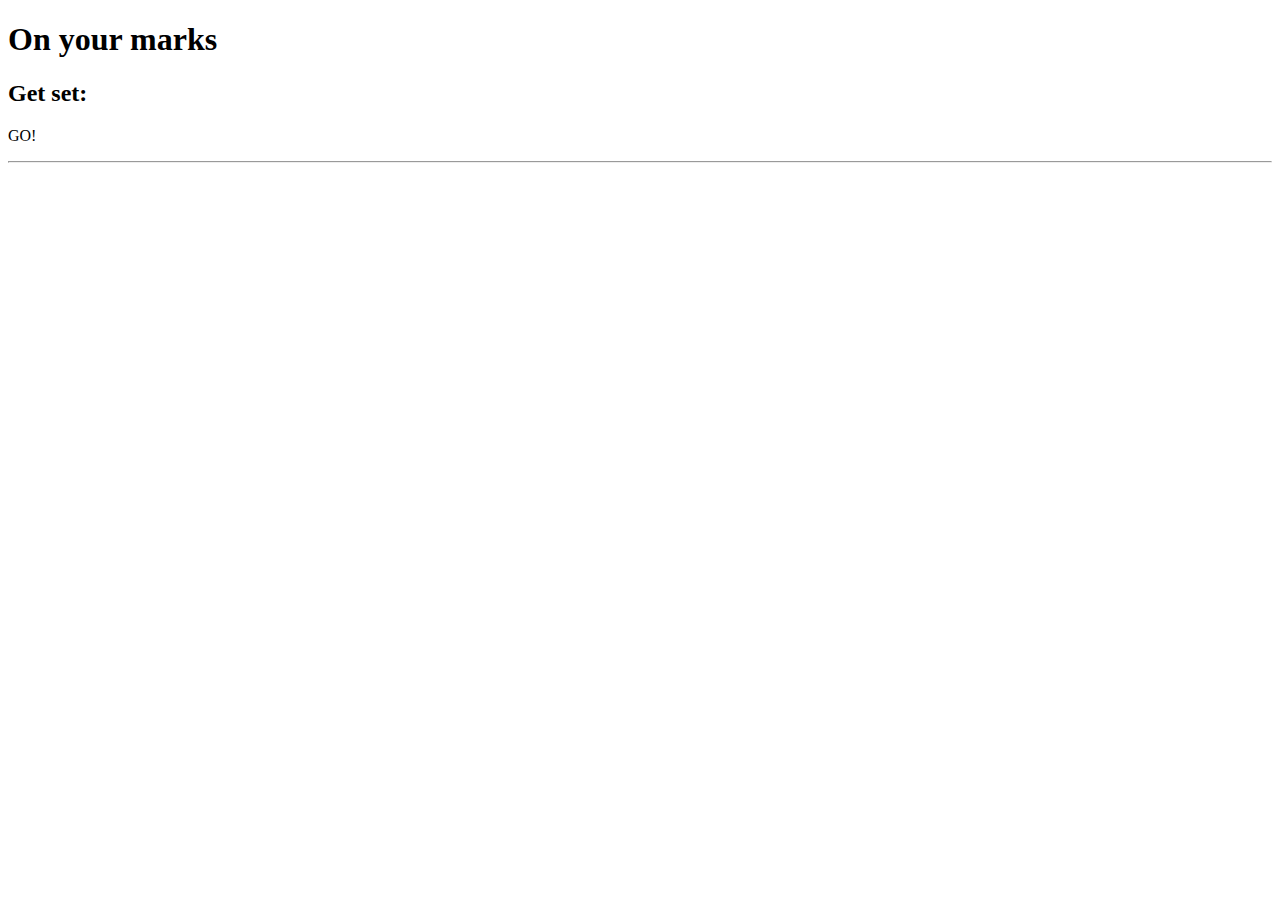
<file: Opdracht_1/index.html>
<!DOCTYPE html>
<html>
    <head>
        <title> Start of something new </title>
    </head>
    <body>
        <h1> On your marks </h1>
        <h2> Get set: </h2>
        <p> GO! </p>
        <hr> 
    </body>
</html>
</file>
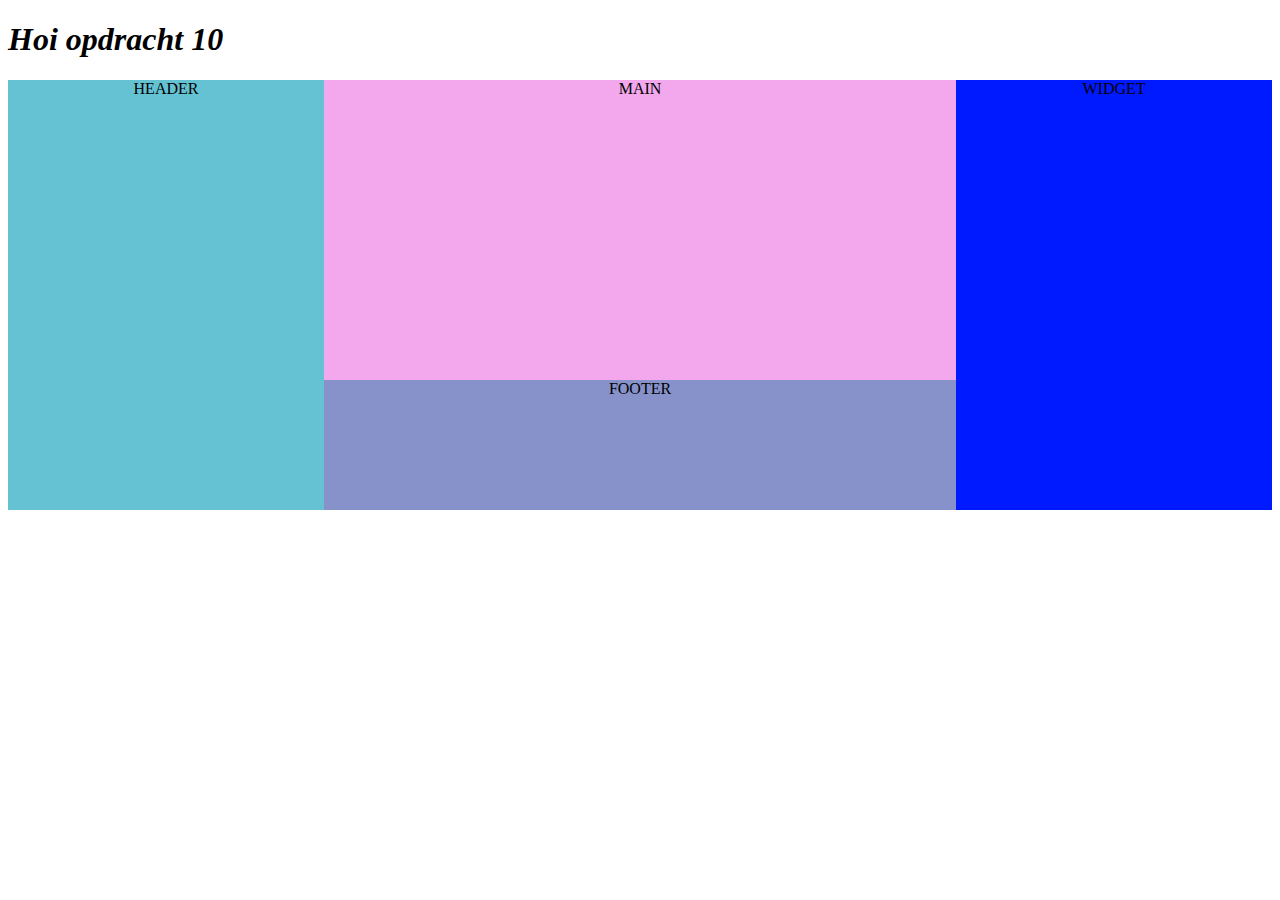
<file: Opdracht_10/index.html>
<!DOCTYPE html>
<html>

<head>
    <link rel="stylesheet" href="style.css">
    <title> Opdracht 10 </title>
</head>

<body>
    <h1><em>Hoi opdracht 10</em></h1>

    <div class="container">
        <div class="header">HEADER</div>
        <div class="main">MAIN</div>
        <div class="widget">WIDGET</div>
        <div class="footer">FOOTER</div>
    </div>

</body>

</html>
</file>
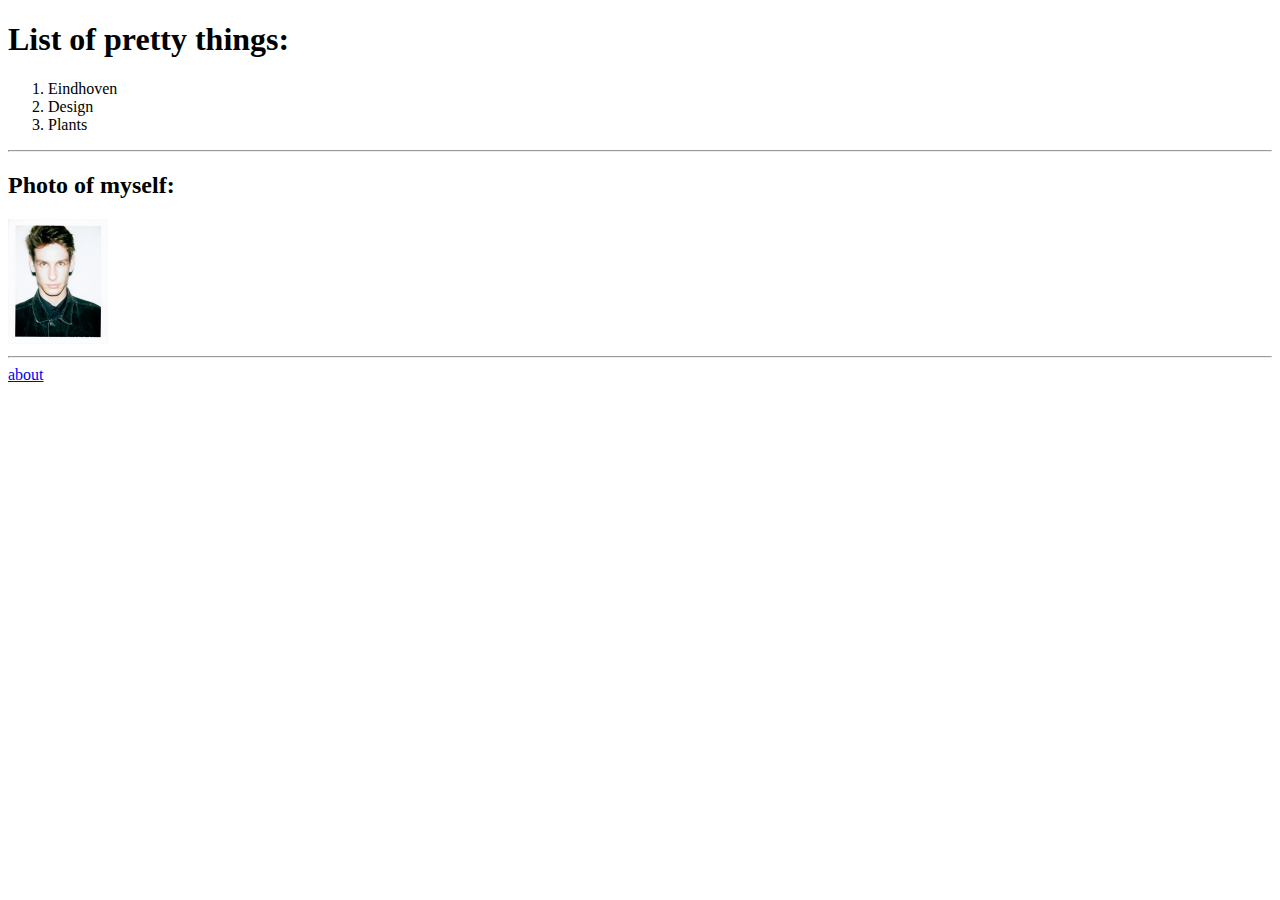
<file: Opdracht_2/index.html>
<!DOCTYPE html>
<html>
    <head>
        <title> Bram Vervoort </title>
    </head>
    <body>
        <h1> List of pretty things: </h1>
        <ol> <li> Eindhoven</li>
            <li> Design</li>
            <li> Plants</li></ol>
            <hr> 
        <h2> Photo of myself: </h2>
        <img src="grad10.jpeg" alt="old photo" width="100">
<hr> 
<a href="about.html">about</a>

</body>
</html>
</file>
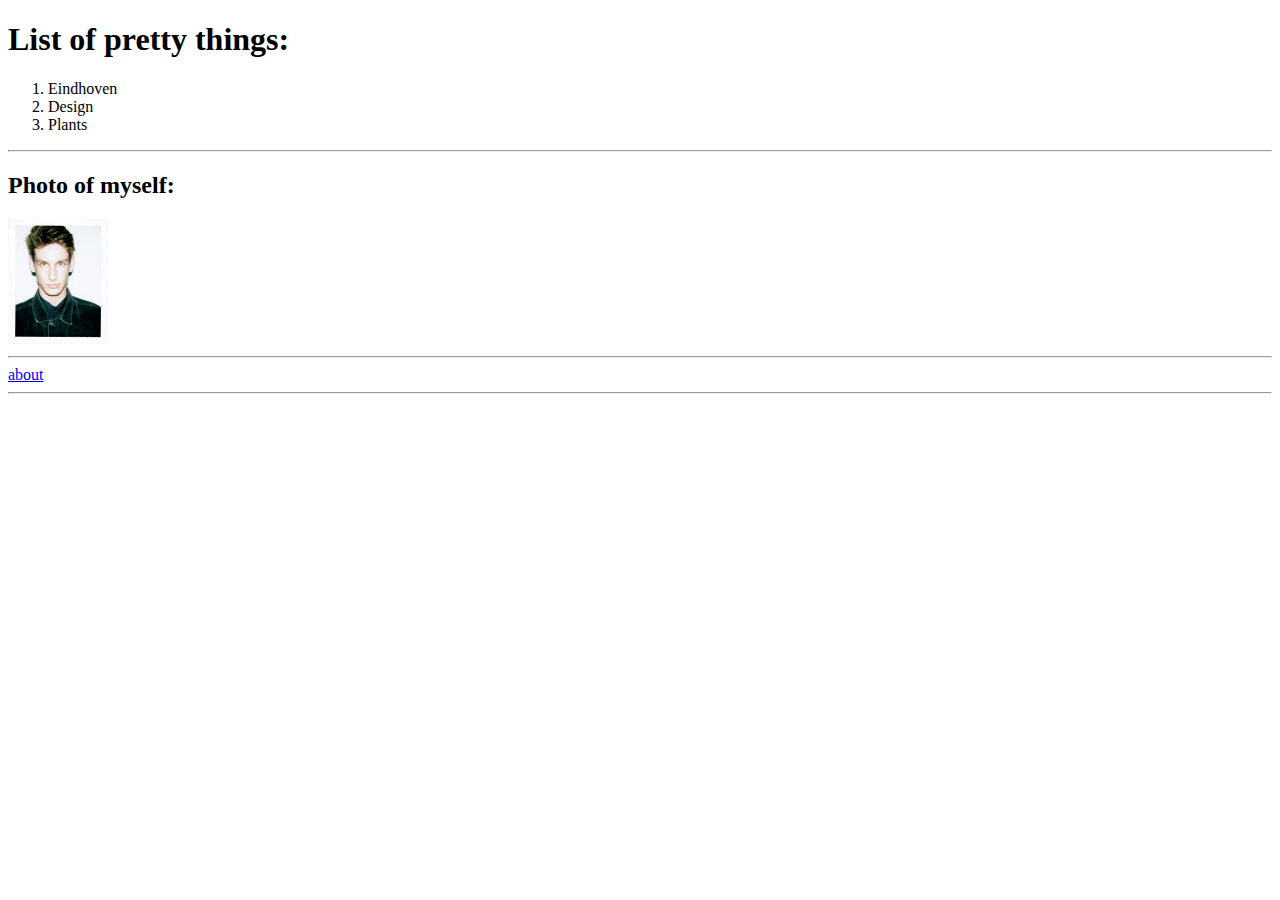
<file: Opdracht_3/index.html>
<!DOCTYPE html>
<html>
    <head>
        <title> Bram Vervoort </title>
    </head>
    <body>

        <header>
        <h1> List of pretty things: </h1>
        <ol> <li> Eindhoven</li>
            <li> Design</li>
            <li> Plants</li></ol>
        </header>
        <aside></aside>
         <hr> 
         <main>
         <h2> Photo of myself: </h2>
        <img src="grad10.jpeg" alt="old photo" width="100">
        </main>
<hr> 
<nav>
<a href="about.html">about</a>
</nav>
<hr> 
<footer></footer>
</body>
</html>
</file>
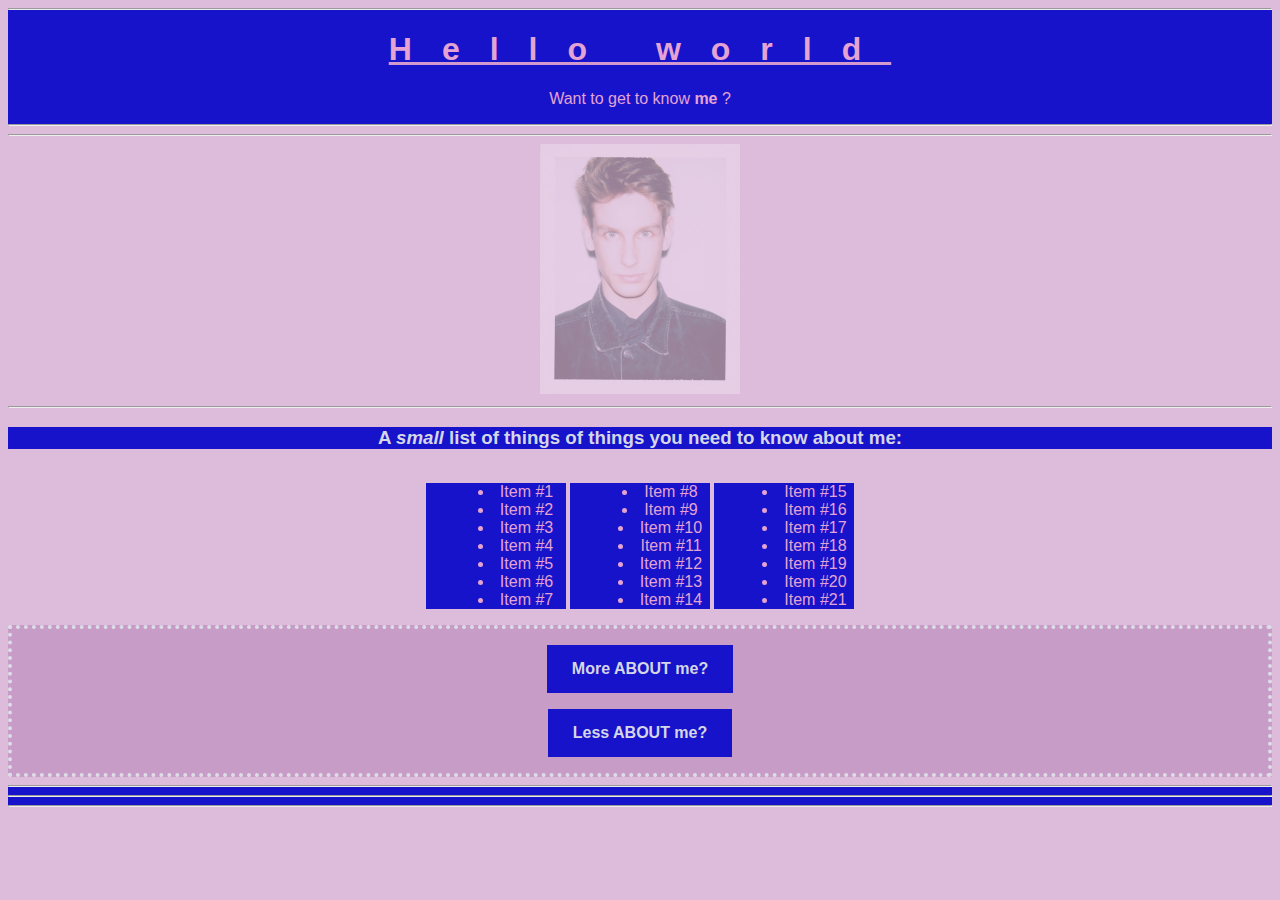
<file: Opdracht_4/index.html>
<!DOCTYPE html>
<html>

<head>
        <title> Bram Vervoort </title>
</head>

<body>
        <link rel="stylesheet" href="style.css">
        <header>
                <hr>
                <h1> Hello world </h1>
                <p> Want to get to know <b>me</b> ?</p>
                <hr>

        </header>

        <main>
                <hr> <img src="grad10.jpeg" alt="old photo" width="200">
                <hr>
        </main>
        <h3> A <em>small</em> list of things of things you need to know about me:</h3>
        <ul>
                <li> Item #1</li>
                <li> Item #2</li>
                <li> Item #3</li>
                <li> Item #4</li>
                <li> Item #5</li>
                <li> Item #6</li>
                <li> Item #7</li>
        </ul>
        <ul>
                <li> Item #8</li>
                <li> Item #9</li>
                <li> Item #10</li>
                <li> Item #11</li>
                <li> Item #12</li>
                <li> Item #13</li>
                <li> Item #14</li>
        </ul>
        <ul>
                <li> Item #15</li>
                <li> Item #16</li>
                <li> Item #17</li>
                <li> Item #18</li>
                <li> Item #19</li>
                <li> Item #20</li>
                <li> Item #21</li>
        </ul>

        <nav>
                <p>
                        <a href="about.html"> <b>More ABOUT me? </b></a>
                <p> <a href="https://media1.tenor.com/images/7a51cbda9076eb52eb7534aef92ebfca/tenor.gif?itemid=15739082">
                                <b> Less ABOUT me?</b></a></p>
                </p>
        </nav>
        <footer>
                <hr>
                <hr>
                <hr>
        </footer>
</body>

</html>
</file>
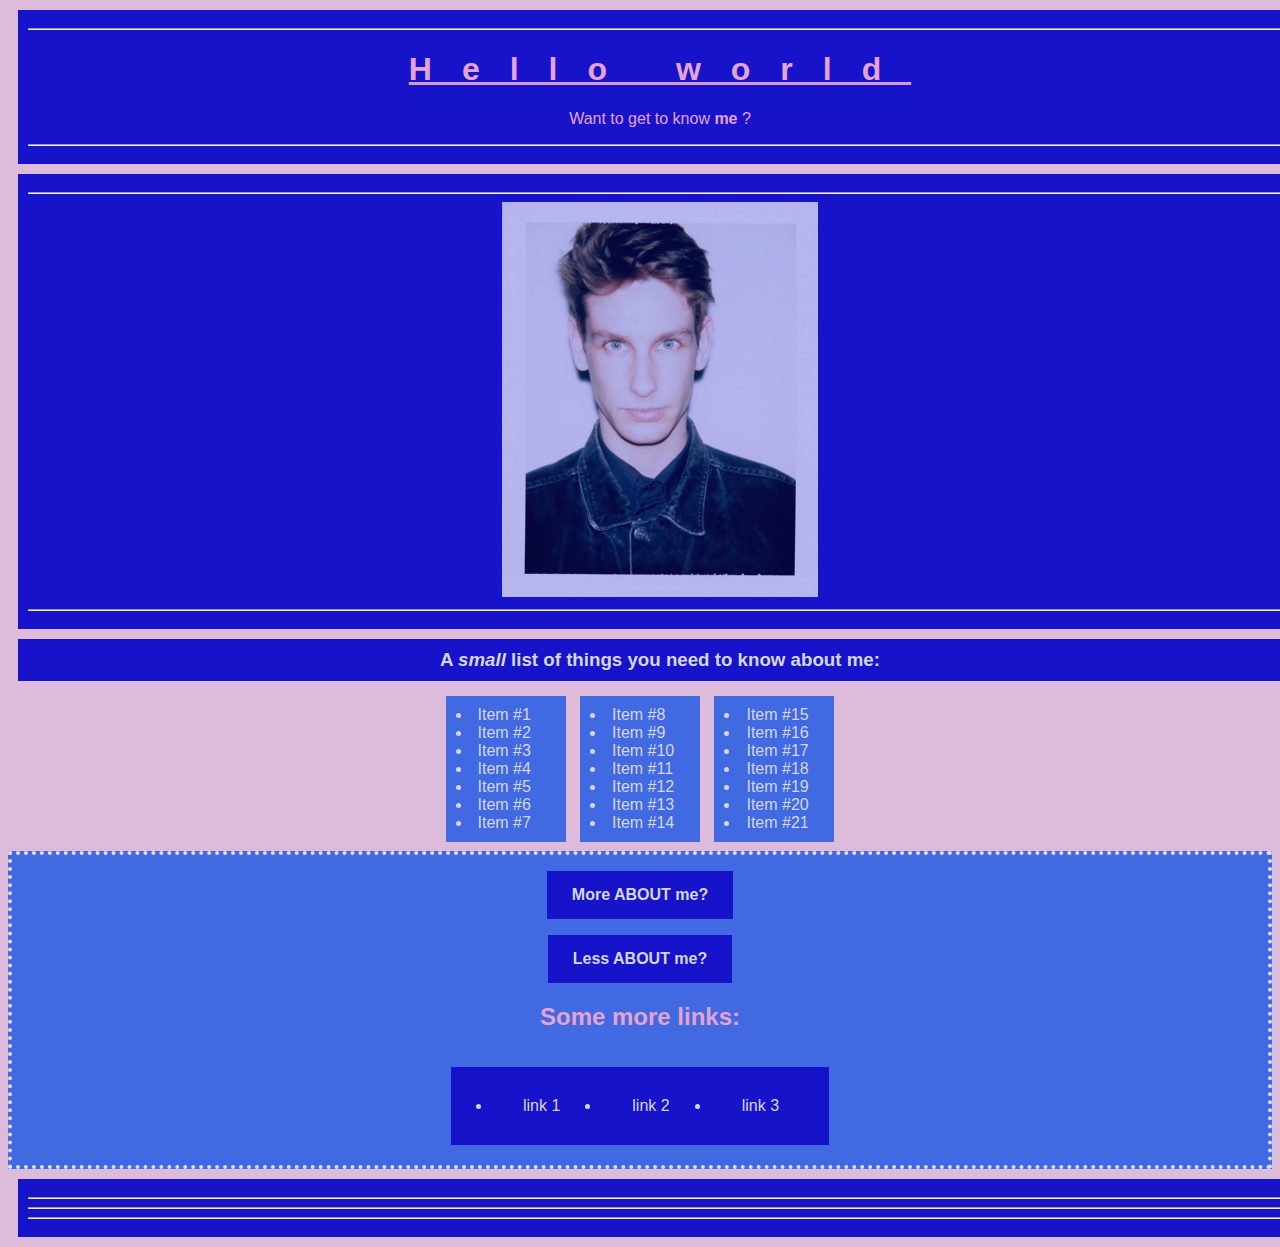
<file: Opdracht_5/index.html>
<!DOCTYPE html>
<html>

<head>
        <title> Bram Vervoort </title>
</head>

<body>
        <link rel="stylesheet" href="style.css">
        <header>
                <hr>
                <h1> Hello world </h1>
                <p> Want to get to know <b>me</b> ?</p>
                <hr>

        </header>

        <main>
                <hr> <img src="grad10.jpeg" alt="old photo" width="200">
                <hr>
        </main>
        <h3> A <em>small</em> list of things you need to know about me:</h3>
        <ul class="ul">
                <li> Item #1</li>
                <li> Item #2</li>
                <li> Item #3</li>
                <li> Item #4</li>
                <li> Item #5</li>
                <li> Item #6</li>
                <li> Item #7</li>
        </ul>
        <ul class="ul">
                <li> Item #8</li>
                <li> Item #9</li>
                <li> Item #10</li>
                <li> Item #11</li>
                <li> Item #12</li>
                <li> Item #13</li>
                <li> Item #14</li>
        </ul>
        <ul class="ul">
                <li> Item #15</li>
                <li> Item #16</li>
                <li> Item #17</li>
                <li> Item #18</li>
                <li> Item #19</li>
                <li> Item #20</li>
                <li> Item #21</li>
        </ul>

        <nav>
                <p>
                        <a href="about.html"> <b>More ABOUT me? </b></a>
                <p> <a href="https://media1.tenor.com/images/7a51cbda9076eb52eb7534aef92ebfca/tenor.gif?itemid=15739082">
                                <b> Less ABOUT me?</b></a></p>
                </p>
                <h2>Some more links:</h2>
                <ul>
                        <li><a href="about.html"> link 1 </a></li>
                        <li><a href="about.html"> link 2 </a></li>
                        <li><a href="about.html"> link 3 </a></li>
                </ul>
        </nav>
        <footer>
                <hr>
                <hr>
                <hr>
        </footer>
</body>

</html>
</file>
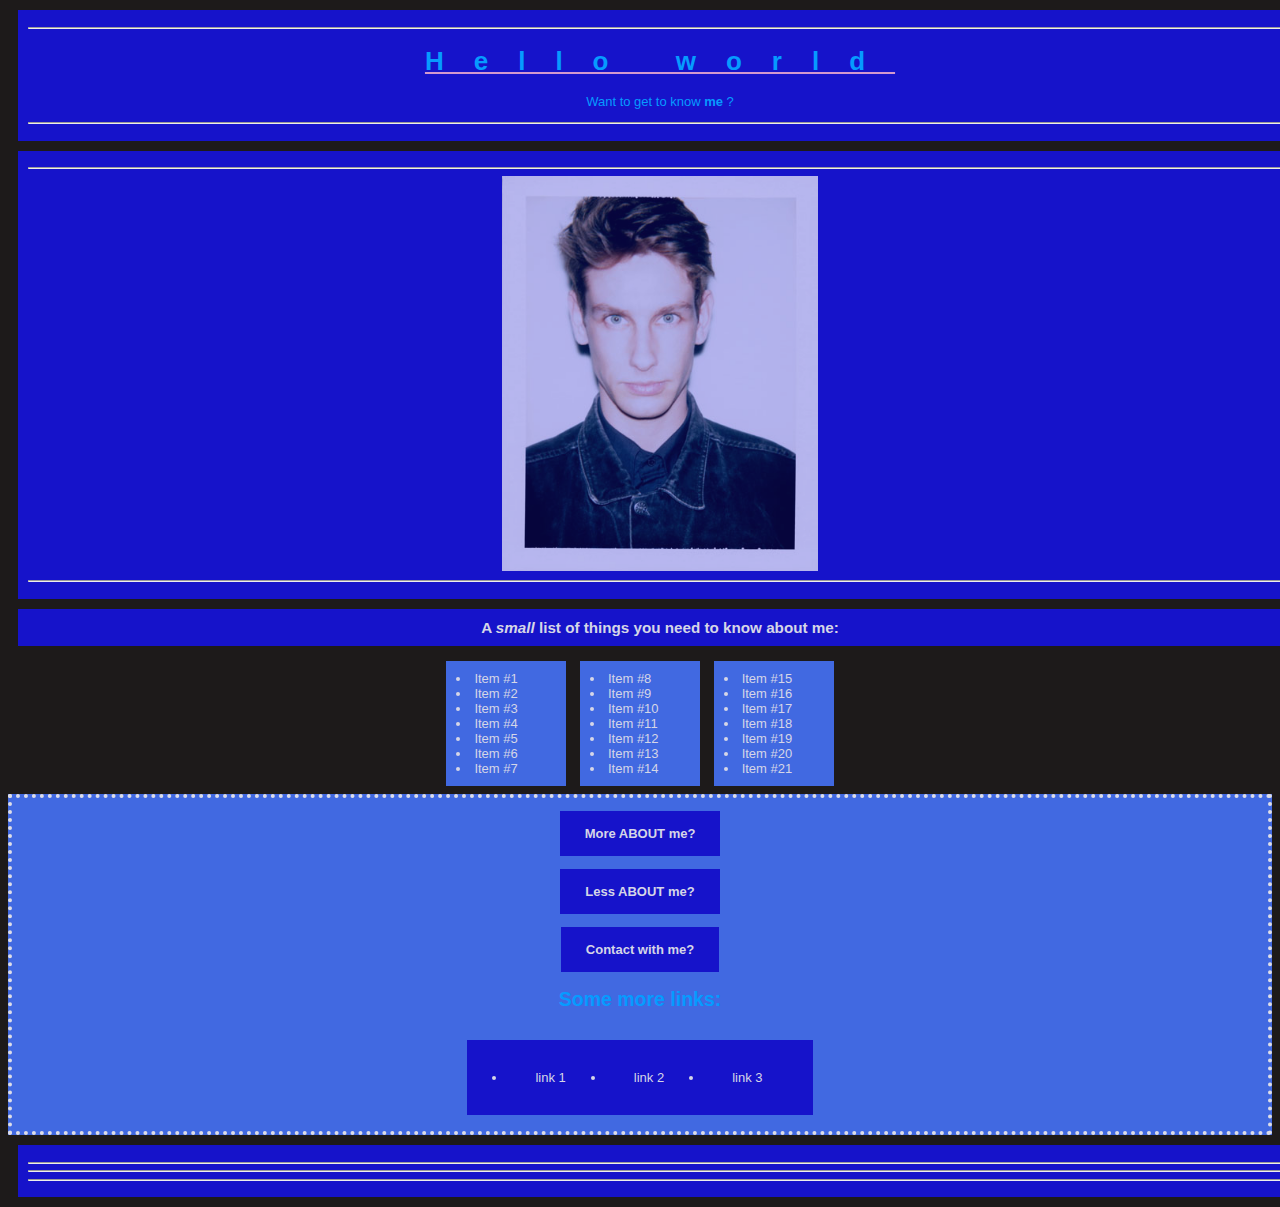
<file: Opdracht_7/index.html>
<!DOCTYPE html>
<html>

<head>
        <title> Bram Vervoort </title>
</head>

<body>
        <link rel="stylesheet" href="style.css">
        <header>
                <hr>
                <h1> Hello world </h1>
                <p> Want to get to know <b>me</b> ?</p>
                <hr>

        </header>

        <main>
                <hr> <img src="grad10.jpeg" alt="old photo" width="200">
                <hr>
        </main>
        <h3> A <em>small</em> list of things you need to know about me:</h3>
        <ul class="ul">
                <li> Item #1</li>
                <li> Item #2</li>
                <li> Item #3</li>
                <li> Item #4</li>
                <li> Item #5</li>
                <li> Item #6</li>
                <li> Item #7</li>
        </ul>
        <ul class="ul">
                <li> Item #8</li>
                <li> Item #9</li>
                <li> Item #10</li>
                <li> Item #11</li>
                <li> Item #12</li>
                <li> Item #13</li>
                <li> Item #14</li>
        </ul>
        <ul class="ul">
                <li> Item #15</li>
                <li> Item #16</li>
                <li> Item #17</li>
                <li> Item #18</li>
                <li> Item #19</li>
                <li> Item #20</li>
                <li> Item #21</li>
        </ul>

        <nav>
                <p>
                        <a href="about.html"> <b>More ABOUT me? </b></a>
                <p> <a href="https://media1.tenor.com/images/7a51cbda9076eb52eb7534aef92ebfca/tenor.gif?itemid=15739082">
                                <b> Less ABOUT me?</b></a></p>
                                <a href="contact.html"> <b> Contact with me? </b></a>
                </p>
                <h2>Some more links:</h2>
                <ul>
                        <li><a href="about.html"> link 1 </a></li>
                        <li><a href="about.html"> link 2 </a></li>
                        <li><a href="about.html"> link 3 </a></li>
                </ul>
        </nav>
        <footer>
                <hr>
                <hr>
                <hr>
        </footer>
</body>

</html>
</file>
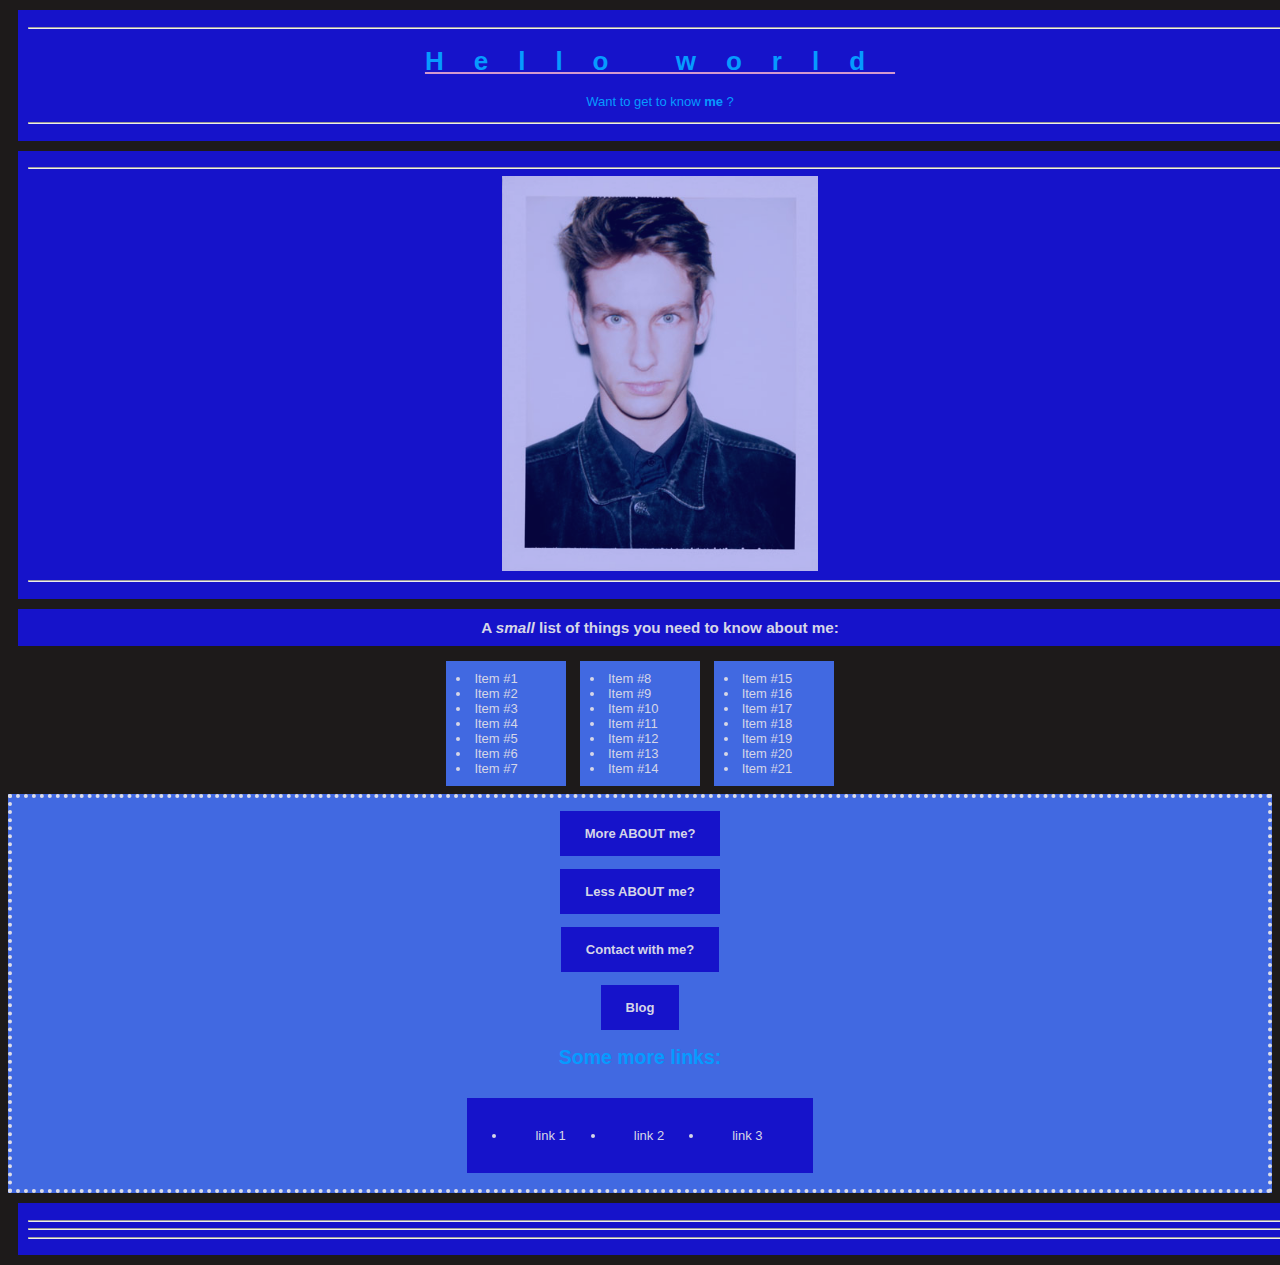
<file: Opdracht_9/index.html>
<!DOCTYPE html>
<html>

<head>
        <title> Bram Vervoort </title>
</head>

<body>
        <link rel="stylesheet" href="style.css">
        <header>
                <hr>
                <h1> Hello world </h1>
                <p> Want to get to know <b>me</b> ?</p>
                <hr>

        </header>

        <main>
                <hr> <img src="grad10.jpeg" alt="old photo" width="200">
                <hr>
        </main>
        <h3> A <em>small</em> list of things you need to know about me:</h3>
        <ul class="ul">
                <li> Item #1</li>
                <li> Item #2</li>
                <li> Item #3</li>
                <li> Item #4</li>
                <li> Item #5</li>
                <li> Item #6</li>
                <li> Item #7</li>
        </ul>
        <ul class="ul">
                <li> Item #8</li>
                <li> Item #9</li>
                <li> Item #10</li>
                <li> Item #11</li>
                <li> Item #12</li>
                <li> Item #13</li>
                <li> Item #14</li>
        </ul>
        <ul class="ul">
                <li> Item #15</li>
                <li> Item #16</li>
                <li> Item #17</li>
                <li> Item #18</li>
                <li> Item #19</li>
                <li> Item #20</li>
                <li> Item #21</li>
        </ul>

        <nav>
                <p>
                        <a href="about.html"> <b>More ABOUT me? </b></a>
                <p> <a href="https://media1.tenor.com/images/7a51cbda9076eb52eb7534aef92ebfca/tenor.gif?itemid=15739082">
                                <b> Less ABOUT me?</b></a></p>
                                <p><a href="contact.html"> <b> Contact with me? </b></a></p>
                                <a href="blog.html"> <b> Blog </b></a>

                </p>
                <h2>Some more links:</h2>
                <ul>
                        <li><a href="about.html"> link 1 </a></li>
                        <li><a href="about.html"> link 2 </a></li>
                        <li><a href="about.html"> link 3 </a></li>
                </ul>
        </nav>
        <footer>
                <hr>
                <hr>
                <hr>
        </footer>
</body>

</html>
</file>
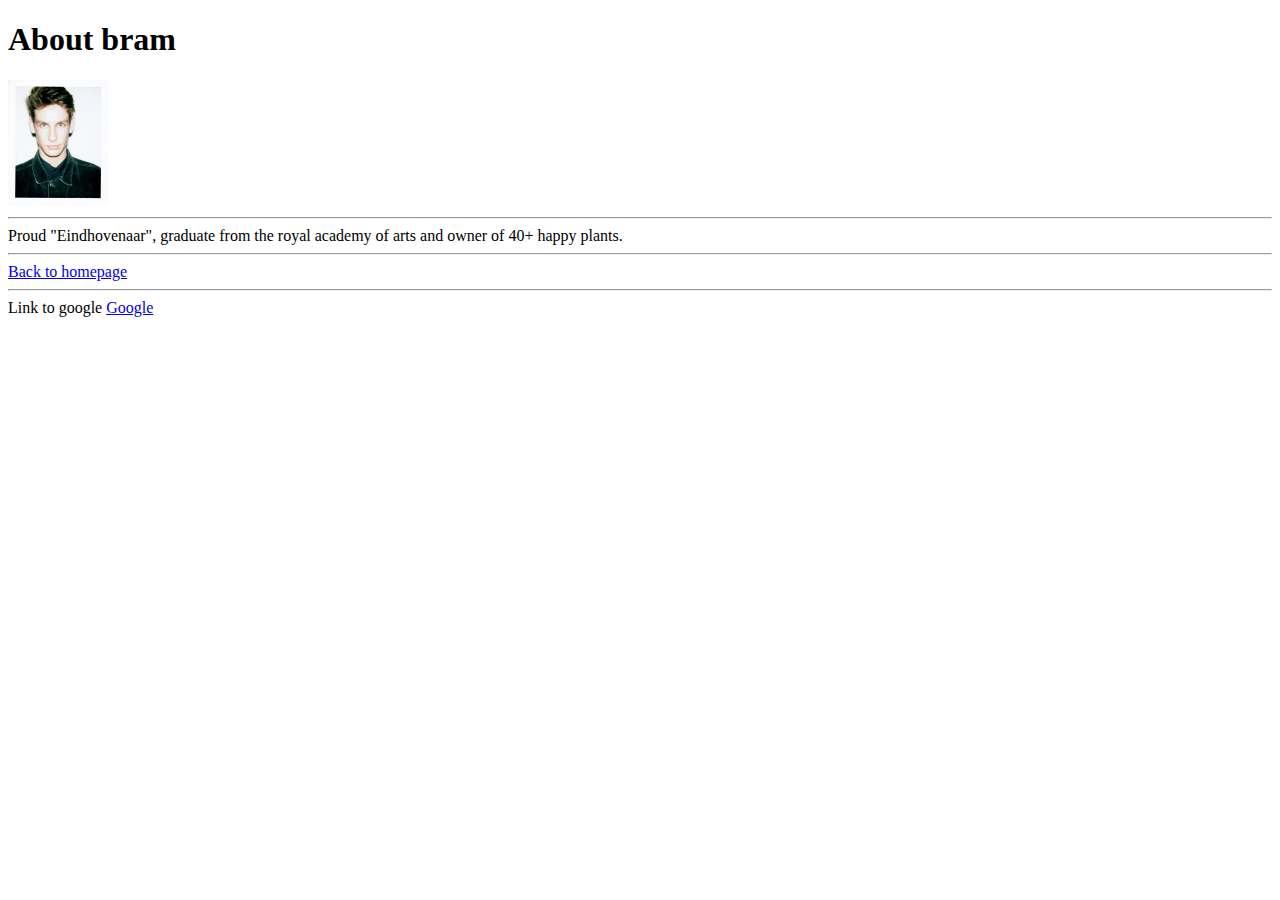
<file: Opdracht_2/about.html>
<!DOCTYPE html>
<html>
    <head>
        <title> About </title>
    </head>
    <body>
        <h1> About bram </h1>
        <img src="grad10.jpeg" alt="old photo" width="100">
        <hr>
        <h7> Proud "Eindhovenaar", graduate from the royal academy of arts and owner of 40+ happy plants. </h7>
<hr> 
<a href="index.html"> Back to homepage</a>
<hr>
<h7>Link to google</h7>
<a href="https://www.google.nl"> Google</a>
</body>
</html>
</file>
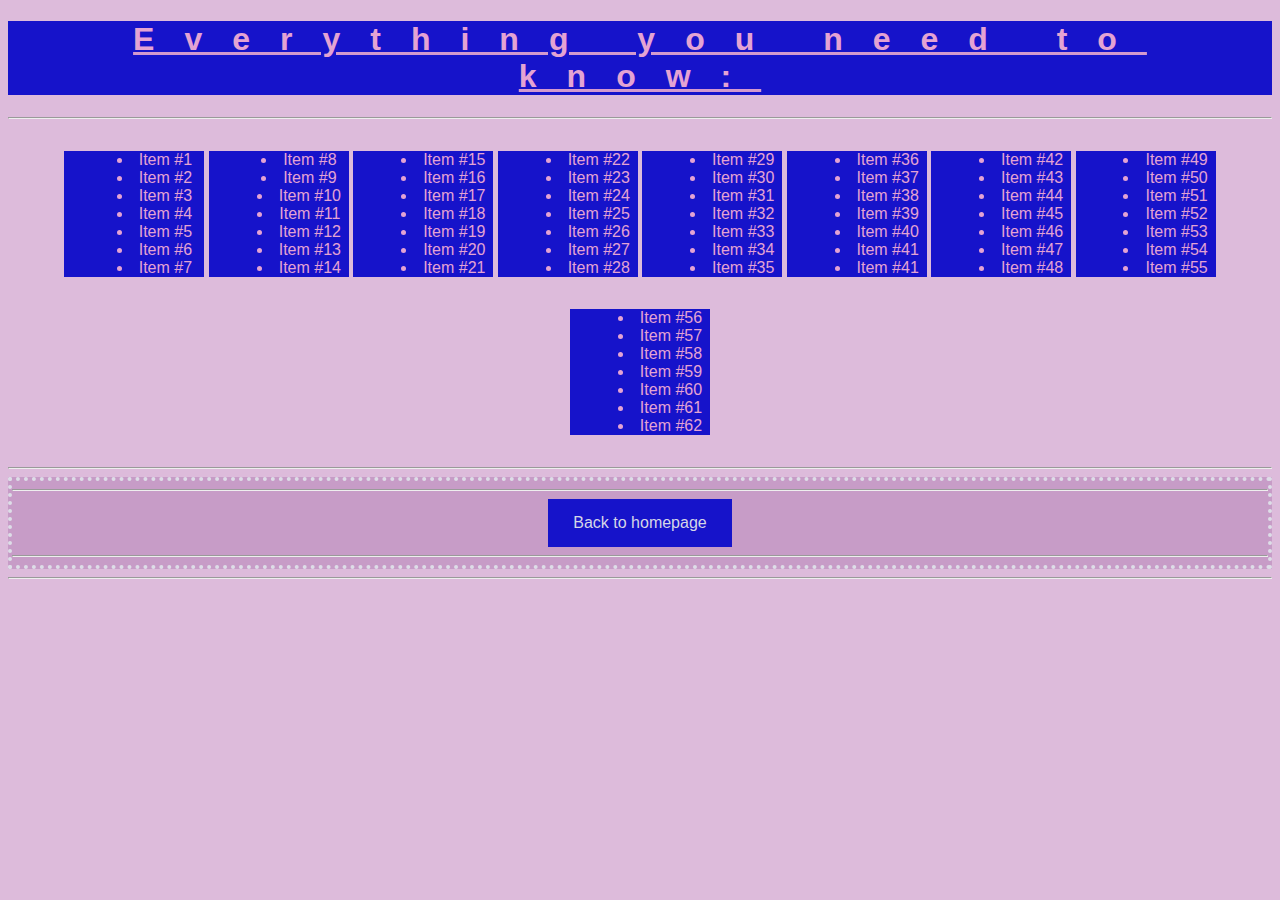
<file: Opdracht_4/about.html>
<!DOCTYPE html>
<html>

<head>
        <title> About </title>
</head>

<body>
        <link rel="stylesheet" href="style.css">
        <header>
                <h1> Everything you need to know:</h1>
        </header>
        <hr>

        <main>

                <p>
                <ul>
                        <li> Item #1</li>
                        <li> Item #2</li>
                        <li> Item #3</li>
                        <li> Item #4</li>
                        <li> Item #5</li>
                        <li> Item #6</li>
                        <li> Item #7</li>
                </ul>
                <ul>
                        <li> Item #8</li>
                        <li> Item #9</li>
                        <li> Item #10</li>
                        <li> Item #11</li>
                        <li> Item #12</li>
                        <li> Item #13</li>
                        <li> Item #14</li>
                </ul>
                <ul>
                        <li> Item #15</li>
                        <li> Item #16</li>
                        <li> Item #17</li>
                        <li> Item #18</li>
                        <li> Item #19</li>
                        <li> Item #20</li>
                        <li> Item #21</li>
                </ul>
                <ul>
                        <li> Item #22</li>
                        <li> Item #23</li>
                        <li> Item #24</li>
                        <li> Item #25</li>
                        <li> Item #26</li>
                        <li> Item #27</li>
                        <li> Item #28</li>
                </ul>
                <ul>
                        <li> Item #29</li>
                        <li> Item #30</li>
                        <li> Item #31</li>
                        <li> Item #32</li>
                        <li> Item #33</li>
                        <li> Item #34</li>
                        <li> Item #35</li>
                </ul>
                <ul>
                        <li> Item #36</li>
                        <li> Item #37</li>
                        <li> Item #38</li>
                        <li> Item #39</li>
                        <li> Item #40</li>
                        <li> Item #41</li>
                        <li> Item #41</li>
                </ul>
                <ul>
                        <li> Item #42</li>
                        <li> Item #43</li>
                        <li> Item #44</li>
                        <li> Item #45</li>
                        <li> Item #46</li>
                        <li> Item #47</li>
                        <li> Item #48</li>
                </ul>
                <ul>
                        <li> Item #49</li>
                        <li> Item #50</li>
                        <li> Item #51</li>
                        <li> Item #52</li>
                        <li> Item #53</li>
                        <li> Item #54</li>
                        <li> Item #55</li>
                </ul>
                <ul>
                        <li> Item #56</li>
                        <li> Item #57</li>
                        <li> Item #58</li>
                        <li> Item #59</li>
                        <li> Item #60</li>
                        <li> Item #61</li>
                        <li> Item #62</li>
                </ul>
                </p>
        </main>
        <hr>
        <nav>
                <hr>
                <a href="index.html"> Back to homepage</a>
                <hr>
        </nav>
        <footer>
                <hr>
        </footer>
</body>

</html>
</file>
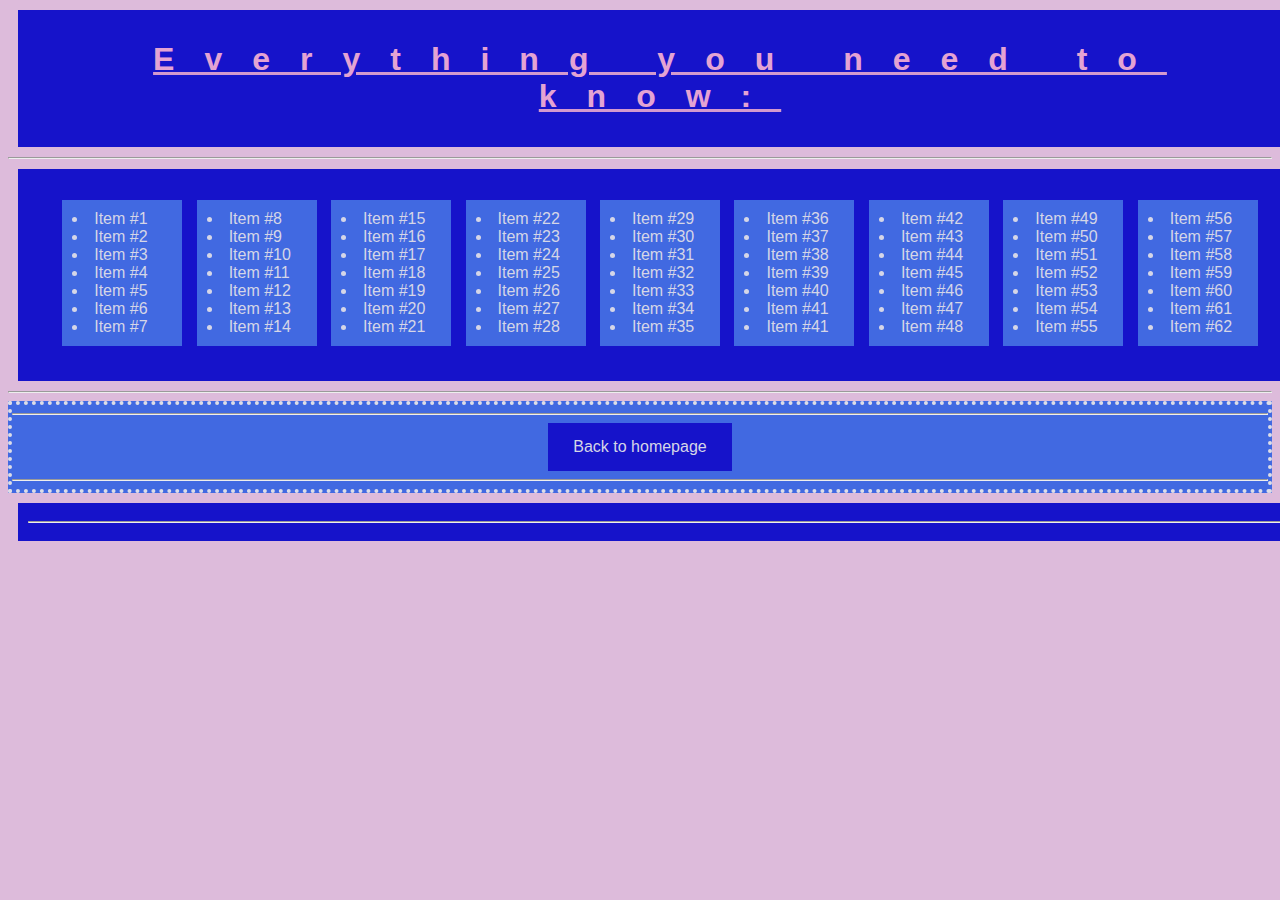
<file: Opdracht_5/about.html>
<!DOCTYPE html>
<html>

<head>
        <title> About </title>
</head>

<body>
        <link rel="stylesheet" href="style.css">
        <header>
                <h1> Everything you need to know:</h1>
        </header>
        <hr>

        <main>

                <p>
                <ul class="ul">
                        <li> Item #1</li>
                        <li> Item #2</li>
                        <li> Item #3</li>
                        <li> Item #4</li>
                        <li> Item #5</li>
                        <li> Item #6</li>
                        <li> Item #7</li>
                </ul>
                <ul class="ul">
                        <li> Item #8</li>
                        <li> Item #9</li>
                        <li> Item #10</li>
                        <li> Item #11</li>
                        <li> Item #12</li>
                        <li> Item #13</li>
                        <li> Item #14</li>
                </ul>
                <ul class="ul">
                        <li> Item #15</li>
                        <li> Item #16</li>
                        <li> Item #17</li>
                        <li> Item #18</li>
                        <li> Item #19</li>
                        <li> Item #20</li>
                        <li> Item #21</li>
                </ul>
                <ul class="ul">
                        <li> Item #22</li>
                        <li> Item #23</li>
                        <li> Item #24</li>
                        <li> Item #25</li>
                        <li> Item #26</li>
                        <li> Item #27</li>
                        <li> Item #28</li>
                </ul>
                <ul class="ul">
                        <li> Item #29</li>
                        <li> Item #30</li>
                        <li> Item #31</li>
                        <li> Item #32</li>
                        <li> Item #33</li>
                        <li> Item #34</li>
                        <li> Item #35</li>
                </ul>
                <ul class="ul">
                        <li> Item #36</li>
                        <li> Item #37</li>
                        <li> Item #38</li>
                        <li> Item #39</li>
                        <li> Item #40</li>
                        <li> Item #41</li>
                        <li> Item #41</li>
                </ul>
                <ul class="ul">
                        <li> Item #42</li>
                        <li> Item #43</li>
                        <li> Item #44</li>
                        <li> Item #45</li>
                        <li> Item #46</li>
                        <li> Item #47</li>
                        <li> Item #48</li>
                </ul>
                <ul class="ul">
                        <li> Item #49</li>
                        <li> Item #50</li>
                        <li> Item #51</li>
                        <li> Item #52</li>
                        <li> Item #53</li>
                        <li> Item #54</li>
                        <li> Item #55</li>
                </ul>
                <ul class="ul">
                        <li> Item #56</li>
                        <li> Item #57</li>
                        <li> Item #58</li>
                        <li> Item #59</li>
                        <li> Item #60</li>
                        <li> Item #61</li>
                        <li> Item #62</li>
                </ul>
                </p>
        </main>
        <hr>
        <nav>
                <hr>
                <a href="index.html"> Back to homepage</a>
                <hr>
        </nav>
        <footer>
                <hr>
        </footer>
</body>

</html>
</file>
<file: Opdracht_10/style.css>
@media (min-width: 320px) {

.container { 
    display: grid;
    grid-template-columns: 1fr;
    grid-template-rows: 50px 200px 100px 50px;
}
.header {
    background-color: rgb(19, 2, 255);}
.main {
    background-color: rgb(115, 255, 255);}
.widget {
    background-color: rgb(17, 0, 252);}
.footer {
    background-color: rgb(69, 243, 243);}
}

@media (min-width: 768px) {

    .container { 
        display: grid;
        grid-template-columns: repeat(12,1fr);
        grid-template-rows: 300px 100px 30px;}
.header {
        background-color: rgb(100, 194, 211);
        grid-column: 1 / 2;
        grid-row: 1 / 4;
        text-align: center;} 
.main {
        background-color: rgb(0, 26, 255);
        grid-column: 2 / -1;
        text-align: center;}
.widget {
        background-color: rgb(243, 168, 237);
        grid-column: 2 / -1;
        text-align: center;}
.footer {
        background-color: rgb(0, 38, 253);
        grid-column: 2 / -1;
        text-align: center;}
} 

@media (min-width: 1024px) {

.container { 
    display: grid;
    grid-template-columns: repeat(12,1fr);
    grid-template-rows: 300px 100px 30px;}
.header {
    background-color: rgb(100, 194, 211);
    grid-column: 1 / 4;
    grid-row: 1 / 4;
    text-align: center;} 
.widget {
    background-color: rgb(0, 26, 255);
    grid-column: 10 / -1;
    grid-row: 1 / 4;
    text-align: center;}
.main {
    background-color: rgb(243, 168, 237);
    grid-column: 4 / 10;
    grid-row: 1 / 3;
    text-align: center;}
.footer {
    background-color: rgb(135, 145, 202);
    grid-column: 4 / 10;
    grid-row: 2 / -1;
    text-align: center;}
}
</file>
<file: Opdracht_4/style.css>
body 
{color:rgb(228, 163, 211)}
body {
    font-family: Arial, Helvetica, sans-serif; }
body { 
    background: rgb(221, 187, 219)}
    header, ul, footer, h3 {
        background-color: #1613ca;}

h1 {
    letter-spacing: 30px; 
}
nav {background-color:  #c79cc7;}

nav {
    border: 4px dotted rgb(221, 221, 231);}

     h1 {
        text-decoration: underline;
        text-decoration-color:rgb(211, 154, 206)}
          body {text-align: center;}

          ul {
            text-align: center;
            list-style-position: inside;
            }

h3 {color:rgb(213, 214, 231)}
img {
    opacity: 0.3;
  }
 a:link, a:visited {
    background-color:  #1613ca;;
    color: rgb(213, 214, 231);
    padding: 15px 25px;
    text-align: center;
    text-decoration: none;
    display: inline-block;
  }
  ul { display: inline-block; width:100px }
  img.container {
    position: relative;
    text-align: center;
    color: white;
  }
</file>
<file: Opdracht_5/style.css>
body 
    {color:rgb(228, 163, 211)
}

body {
    font-family: Arial, Helvetica, sans-serif; 
}

body { 
    background: rgb(221, 187, 219)
}
header, main, footer, h3 {
        background-color: #1613ca;
        margin: 10px; 
        width: 100%; 
        padding: 10px;
}
h1 {
    letter-spacing: 30px; 
    text-decoration: underline;
    text-decoration-color:rgb(211, 154, 206)
}

nav {background-color: royalblue; 
    border: 4px dotted rgb(221, 221, 231);
}

body {text-align: center;
}

.ul {
    background-color: royalblue;
    text-align: center;
    list-style-position: inside;
    display: inline-block;
    margin: 5px;
    width: 100px;
    padding: 10px;
}

ul {
  list-style-position: inside;
  display: inline-block;
  background-color:  #1613ca;;
    color: rgb(213, 214, 231);
    padding: 15px 25px;
    text-align: center;
}

li {
  float: left;
}

h3 {color:rgb(213, 214, 231)
}

img {
    opacity: 0.7;
    margin: 0 auto;
    width: 25%; 
}
a:link, a:visited {
    background-color:  #1613ca;;
    color: rgb(213, 214, 231);
    padding: 15px 25px;
    text-align: center;
    text-decoration: none;
    display: inline-block;
}
nav {
  list-style-type: none;
  margin: 0 auto;
  padding: 0;
  overflow: hidden;
}
</file>
<file: Opdracht_7/style.css>
body 
    {color:rgb(228, 163, 211)
}

body {
    font-family: Arial, Helvetica, sans-serif; 
}

body { 
    background: rgb(221, 187, 219)
}
header, main, footer, h3 {
        background-color: #1613ca;
        margin: 10px; 
        width: 100%; 
        padding: 10px;
}

h1 {
    letter-spacing: 30px; 
    text-decoration: underline;
    text-decoration-color:rgb(211, 154, 206)
}

nav {background-color: royalblue; 
    border: 4px dotted rgb(221, 221, 231);
}

body {text-align: center;
}

.ul {
    background-color: royalblue;
    text-align: center;
    list-style-position: inside;
    display: inline-block;
    margin: 5px;
    width: 100px;
    padding: 10px;
}

ul {
  list-style-position: inside;
  display: inline-block;
  background-color:  #1613ca;;
    color: rgb(213, 214, 231);
    padding: 15px 25px;
    text-align: center;
}

li {
  float: left;
}

h3 {color:rgb(213, 214, 231)
}

img {
    opacity: 0.7;
    margin: 0 auto;
    width: 25%; 
}
a:link, a:visited {
    background-color:  #1613ca;;
    color: rgb(213, 214, 231);
    padding: 15px 25px;
    text-align: center;
    text-decoration: none;
    display: inline-block;
}
nav {
  list-style-type: none;
  margin: 0 auto;
  padding: 0;
  overflow: hidden;
}

/* MEDIA QUERIES */

@media (min-width: 1024px) {
body {  background-color: rgb(29, 26, 26);
        color: rgb(6, 155, 255);
        font-size: 13px;}
}
</file>
<file: Opdracht_9/style.css>
body 
    {color:rgb(228, 163, 211)
}

body {
    font-family: Arial, Helvetica, sans-serif; 
}

body { 
    background: rgb(221, 187, 219)
}
header, main, footer, h3 {
        background-color: #1613ca;
        margin: 10px; 
        width: 100%; 
        padding: 10px;
}

h1 {
    letter-spacing: 30px; 
    text-decoration: underline;
    text-decoration-color:rgb(211, 154, 206)
}

nav {background-color: royalblue; 
    border: 4px dotted rgb(221, 221, 231);
}

body {text-align: center;
}

.ul {
    background-color: royalblue;
    text-align: center;
    list-style-position: inside;
    display: inline-block;
    margin: 5px;
    width: 100px;
    padding: 10px;
}

ul {
  list-style-position: inside;
  display: inline-block;
  background-color:  #1613ca;;
    color: rgb(213, 214, 231);
    padding: 15px 25px;
    text-align: center;
}

li {
  float: left;
}

h3 {color:rgb(213, 214, 231)
}

img {
    opacity: 0.7;
    margin: 0 auto;
    width: 25%; 
}
a:link, a:visited {
    background-color:  #1613ca;;
    color: rgb(213, 214, 231);
    padding: 15px 25px;
    text-align: center;
    text-decoration: none;
    display: inline-block;
}
nav {
  list-style-type: none;
  margin: 0 auto;
  padding: 0;
  overflow: hidden;
}

.blogpost {
    width: 300px;
    border: 1px solid black;
  }
  .blogpost-container {
    display: flex;
    width: 100%;}

/* MEDIA QUERIES */

@media (min-width: 1024px) {
body {  background-color: rgb(29, 26, 26);
        color: rgb(6, 155, 255);
        font-size: 13px;}
}
</file>
